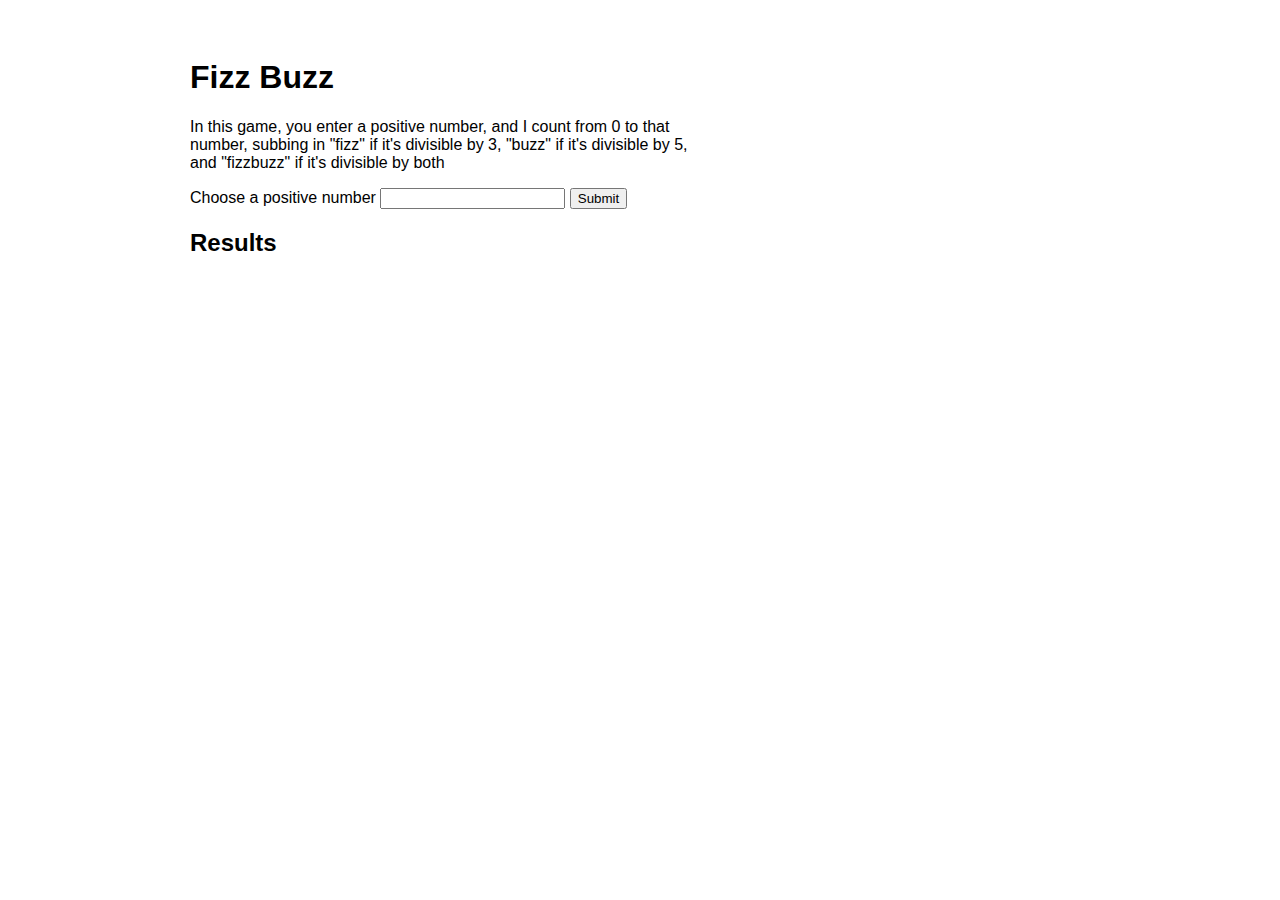
<file: FizzBuzzReturn/index.html>
<!DOCTYPE html>
<html lang="en">
  <head>
    <meta charset="utf-8">
    <meta name="viewport" content="width=device-width">
    <title>fizzbuzz drill</title>
    <link rel="shortcut icon" href="#">
    <link href="index.css" rel="stylesheet" type="text/css" />
  </head>
  <body>
    <main>
      <h1>Fizz Buzz</h1>
      <section>
        <p>In this game, you enter a positive number, and I count from 0 to that number, subbing in "fizz" if it's divisible by 3, "buzz" if it's divisible by 5, and "fizzbuzz" if it's divisible by both</p>
        <form id="number-chooser" action="/some-server-endpoint">
          <label for="number-choice">Choose a positive number</label>
          <input id="number-choice" name="number-choice" type="number" required />
          <button type="submit">Submit</button>
        </form>
      </section>
      <section>
        <h2>Results</h2>
        <div class="js-results"></div>
      </section>
    </main>
    <script src="https://code.jquery.com/jquery-3.2.1.min.js"></script>
    <script src="index.js"></script>
  </body>
</html>
</file>
<file: FizzBuzzReturn/index.css>
* {
    box-sizing: border-box;
    font-family: sans-serif
  }
  
  main {
    min-width: 250px;
    max-width: 960px;
    margin: 0 auto;
    padding: 30px;
  }
  
  p {
    max-width: 500px;
  }
  
  .fizz-buzz-item {
    display: block;
    float: left;
    width: 80px;
    height: 80px;
    text-align: center;
    border: 1px solid grey;
    margin-right: 5px;
    margin-bottom: 5px;
  }
  
  .fizz-buzz-item span {
    vertical-align: middle;
    line-height: 80px;
  }
  
  .fizz, .fizzbuzz {
    border: 4px solid green;
  }
  
  .buzz, .fizzbuzz {
    background-color: #D5F5E3;
  }
</file>
